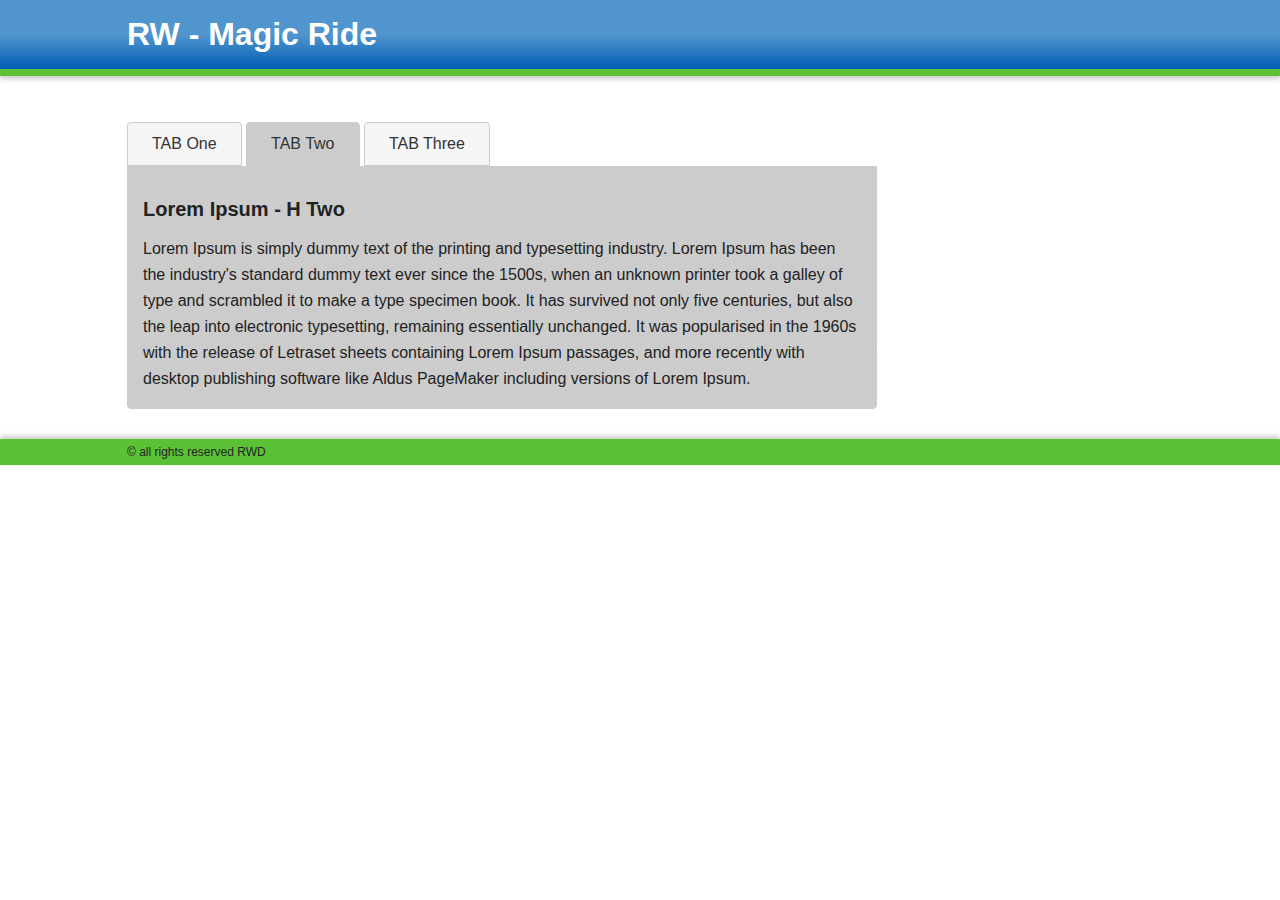
<file: index.html>
<!doctype html>
<html class="no-js" lang="">
    <head>
        <meta charset="utf-8">
        <meta http-equiv="X-UA-Compatible" content="IE=edge,chrome=1">
        <title></title>
        <meta name="description" content="">
        <meta name="viewport" content="width=device-width, initial-scale=1">
        <link rel="apple-touch-icon" href="apple-touch-icon.png">

        <link rel="stylesheet" href="css/normalize.min.css">
        <link rel="stylesheet" href="css/tabs.css">
        <link rel="stylesheet" href="css/main.css">

        <!--[if lt IE 9]>
            <script src="//html5shiv.googlecode.com/svn/trunk/html5.js"></script>
            <script>window.html5 || document.write('<script src="js/vendor/html5shiv.js"><\/script>')</script>
        <![endif]-->
    </head>
    <body>

		<div class="header-block">
			<header class="wrapper clearfix">
				<h1>RW - Magic Ride</h1>
			</header>
		</div>


        <div class="main-container">
            <div class="main wrapper clearfix">

			
				<!-- Tab Structures Start -->
				<div id="my-tab-1" class="tabs-main-wrapper">

					<ul class="tabs">
						<li class="active"><a href="#panel-1">TAB One</a></li>
						<li><a href="#panel-2">TAB Two</a></li>
						<li><a href="#panel-3">TAB Three</a></li>
					</ul>
					
					<div class="tabs-container">
					<div class="t-c clearfix" style="width: 400%;">
						<section class="tabs-contents active" id="panel-1">
							<h1>Lorem Ipsum - H One</h1>
							Lorem Ipsum is simply dummy text of the printing and typesetting industry. Lorem Ipsum has been the industry's standard dummy text ever since the 1500s, when an unknown printer took a galley of type and scrambled it to make a type specimen book. It has survived not only five centuries, but also the leap into electronic typesetting, remaining essentially unchanged. It was popularised in the 1960s with the release of Letraset sheets containing Lorem Ipsum passages, and more recently with desktop publishing software like Aldus PageMaker including versions of Lorem Ipsum.
						</section>
						<section class="tabs-contents" id="panel-2">
							<h1>Lorem Ipsum - H Two</h1>
							Lorem Ipsum is simply dummy text of the printing and typesetting industry. Lorem Ipsum has been the industry's standard dummy text ever since the 1500s, when an unknown printer took a galley of type and scrambled it to make a type specimen book. It has survived not only five centuries, but also the leap into electronic typesetting, remaining essentially unchanged. It was popularised in the 1960s with the release of Letraset sheets containing Lorem Ipsum passages, and more recently with desktop publishing software like Aldus PageMaker including versions of Lorem Ipsum.
						</section>
						<section class="tabs-contents" id="panel-3">
							<h1>Lorem Ipsum - H Three</h1>
							Lorem Ipsum is simply dummy text of the printing and typesetting industry. Lorem Ipsum has been the industry's standard dummy text ever since the 1500s, when an unknown printer took a galley of type and scrambled it to make a type specimen book. It has survived not only five centuries, but also the leap into electronic typesetting, remaining essentially unchanged. It was popularised in the 1960s with the release of Letraset sheets containing Lorem Ipsum passages, and more recently with desktop publishing software like Aldus PageMaker including versions of Lorem Ipsum.
						</section>
					</div>
					</div>
				</div>
				<!-- Tab Structures End -->


            </div> <!-- #main -->
        </div> <!-- #main-container -->


        <div class="footer-block">
            <footer class="wrapper">
                &copy; all rights reserved RWD
            </footer>
        </div>

        <!-- <script src="//ajax.googleapis.com/ajax/libs/jquery/1.11.2/jquery.min.js"></script> -->
        <script>window.jQuery || document.write('<script src="js/vendor/jquery-1.11.2.min.js"><\/script>')</script>

        <script src="js/tabs.js"></script>
        <script src="js/main.js"></script>
    </body>
</html>
</file>
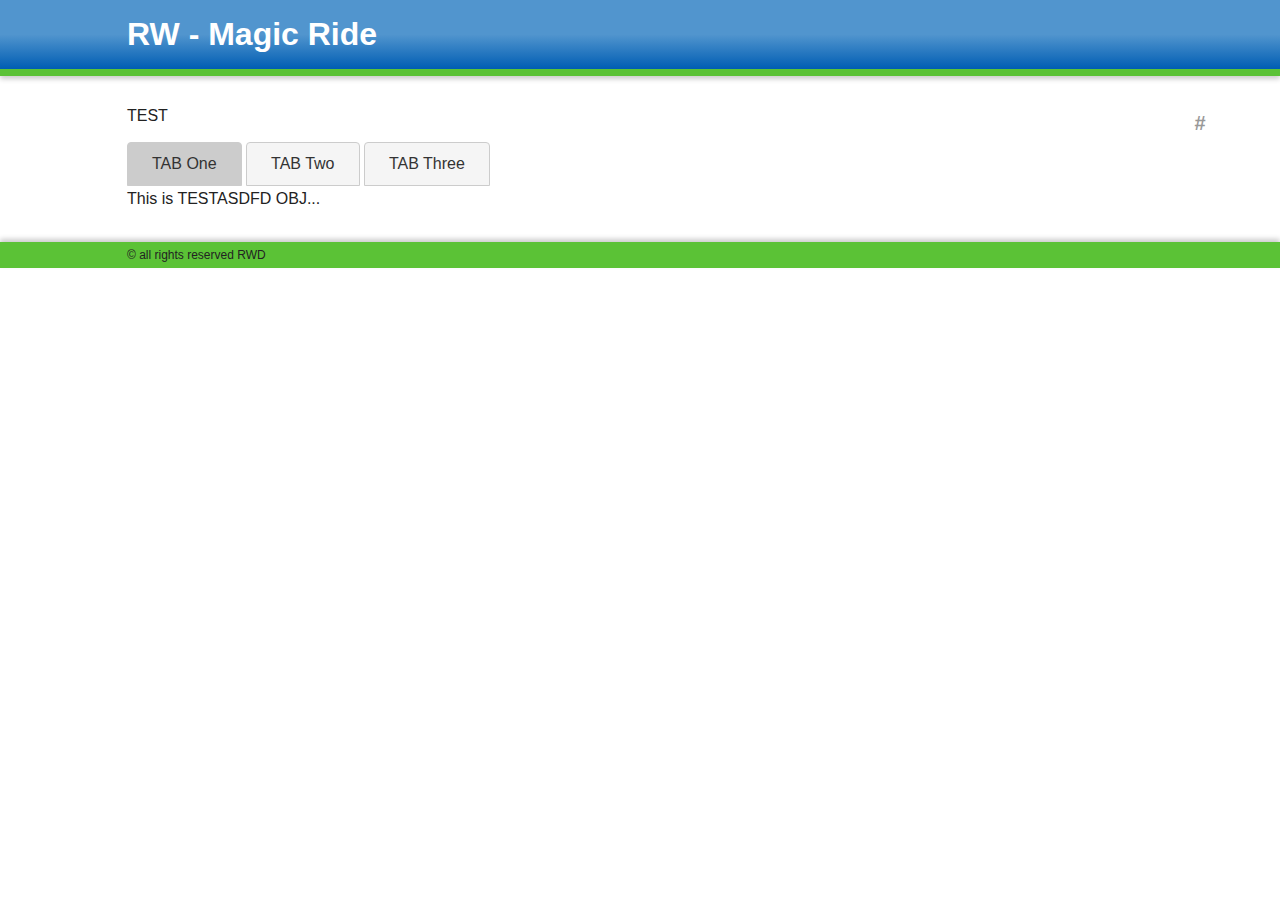
<file: dropdown.html>
<!doctype html>
<html class="no-js" lang="">
    <head>
        <meta charset="utf-8">
        <meta http-equiv="X-UA-Compatible" content="IE=edge,chrome=1">
        <title></title>
        <meta name="description" content="">
        <meta name="viewport" content="width=device-width, initial-scale=1">
        <link rel="apple-touch-icon" href="apple-touch-icon.png">

        <link rel="stylesheet" href="css/normalize.min.css">
        <link rel="stylesheet" href="css/tabs.css">
        <link rel="stylesheet" href="css/main.css">

        <!--[if lt IE 9]>
            <script src="//html5shiv.googlecode.com/svn/trunk/html5.js"></script>
            <script>window.html5 || document.write('<script src="js/vendor/html5shiv.js"><\/script>')</script>
        <![endif]-->
    </head>
    <body>

		<div class="header-block">
			<header class="wrapper clearfix">
				<h1>RW - Magic Ride</h1>
			</header>
		</div>


        <div class="main-container">
            <div class="main wrapper clearfix">

			<!-- ADFSFDF -->
			
			

				<div class="dd-fold clearfix">
					TEST
					<span>#</span>
				</div>
				<ul class="tabs">
					<li class="active"><a href="#panel-1">TAB One</a></li>
					<li><a href="#panel-2">TAB Two</a></li>
					<li><a href="#panel-3">TAB Three</a></li>
				</ul>

				<div>
					This is TESTASDFD OBJ...
				</div>


            </div> <!-- #main -->
        </div> <!-- #main-container -->


        <div class="footer-block">
            <footer class="wrapper">
                &copy; all rights reserved RWD
            </footer>
        </div>

        <!-- <script src="//ajax.googleapis.com/ajax/libs/jquery/1.11.2/jquery.min.js"></script> -->
        <script>window.jQuery || document.write('<script src="js/vendor/jquery-1.11.2.min.js"><\/script>')</script>

        <script src="js/tabs.js"></script>
        <script src="js/main.js"></script>
    </body>
</html>
</file>
<file: css/tabs.css>
/* @Author: Adesh */


.tabs-main-wrapper	{
	width: 100%;
}

ul.tabs	{
	margin-left: 0;
	margin-bottom: 0;
	padding-left: 0;
}

.tabs li, .tabs li a	{
	display: inline-block;
}

.tabs li	{
	border: 1px solid #CCC;
	background: #F5F5F5;
	border-radius: 0.25rem 0.25rem 0 0;
	outline: 0;
}

.tabs li.active	{
	background: #CCC;
}

.tabs a	{
	text-decoration: none;
	padding: .5rem 1.5rem;
	color: #333;
	outline: 0;
}

.tabs-container	{
	border: 1px solid #CCC;
	overflow: hidden;
	padding: 1rem;
	background: #CCC;
	border-radius: 0 0.25rem 0.25rem 0.25rem;
}

.tabs-container .t-c	{
	position: relative;
}

.tabs-container section.tabs-contents	{
	
}

.tabs-container section.tabs-contents	{

}

.tabs-container section.tabs-contents.active	{
	display: block !important;
}

.tabs-container h1	{
	font-size: 1.25rem;
}

#panel-1, #panel-2, #panel-3	{
	float: left;
	position: relative;
	/*	width: 750px;*/
	/*	border: 1px solid #999;*/	
}




/* dropdown manu style */
.dd-select	{
	background: #F5F5F5 url("../img/avjHH.png") no-repeat right center;
    border: 1px solid #ccc;
}
.dd-select select	{
	background: transparent;
	-webkit-appearance: none;
	-moz-appearance: none;
	appearance:none;
	width: 105%;
	height: 2.75rem;
	padding-left: 1rem;
	border: 0;
	cursor: pointer;
	position: relative;
	z-index: 991;
	outline: 0;
}
.dd-select select option	{
	padding: 0.25rem 1rem;
	line-height: 1;
}

.dd-fold	{
	line-height: 1.25rem;
	xtext-align: left;
}
.dd-fold span	{
	font: bold 1.25rem/1.75 Arial;
/*	border: 1px solid #CCC;*/
	color: #999;
	display: inline-block;
	width: 2rem;
	height: 2rem;
	border-radius: .2rem;
	text-align: center;
	cursor: pointer;
	float: right;
	position: absolute;
	right: 5%;
	z-index: 990;
}
.tabs	{
	position: relative;
}


/* Media Queries for Tab Structure */
@media only screen and (min-width: 480px) , only screen and (min-width: 320px) {
	
	.tabs-main-wrapper .dd-fold	{
		display: block;
	}
	.tabs-main-wrapper ul.tabs	{
		display: none;
	}
	.tabs-main-wrapper .tabs-container	{
		border-radius: 0 0 0.25rem 0.25rem;
	}
}


@media only screen and (min-width: 768px) {

	.tabs-main-wrapper .dd-fold	{
		display: none;
	}
	.tabs-main-wrapper ul.tabs	{
		display: block;
	}
}


@media only screen (min-width: 1024px;) {

	

}
</file>
<file: css/main.css>
/*! HTML5 Boilerplate v5.0 | MIT License | http://h5bp.com/ */

html {
    color: #222;
    font-size: 1em;
    line-height: 1.4;
}

::-moz-selection {
    background: #b3d4fc;
    text-shadow: none;
}

::selection {
    background: #b3d4fc;
    text-shadow: none;
}

hr {
    display: block;
    height: 1px;
    border: 0;
    border-top: 1px solid #ccc;
    margin: 1em 0;
    padding: 0;
}

audio,
canvas,
iframe,
img,
svg,
video {
    vertical-align: middle;
}

fieldset {
    border: 0;
    margin: 0;
    padding: 0;
}

textarea {
    resize: vertical;
}

.browserupgrade {
    margin: 0.2em 0;
    background: #ccc;
    color: #000;
    padding: 0.2em 0;
}


/* ===== Initializr Styles ==================================================
   Author: Jonathan Verrecchia - verekia.com/initializr/responsive-template
   ========================================================================== */

body {
    font: 16px/26px Helvetica, Helvetica Neue, Arial;
}

.wrapper {
    width: 90%;
    margin: 0 5%;
}

/* ===================
    ALL: Orange Theme
   =================== */

.header-container {
    border-bottom: 20px solid #e44d26;
}

.footer-container,
.main aside {
    border-top: 20px solid #e44d26;
}

.header-container,
.footer-container,
.main aside {
    background: #f16529;
}

.title {
    color: white;
}

/* ==============
    MOBILE: Menu
   ============== */

nav ul {
    margin: 0;
    padding: 0;
    list-style-type: none;
}

nav a {
    display: block;
    margin-bottom: 10px;
    padding: 15px 0;

    text-align: center;
    text-decoration: none;
    font-weight: bold;

    color: white;
    background: #e44d26;
}

nav a:hover,
nav a:visited {
    color: white;
}

nav a:hover {
    text-decoration: underline;
}

/* ==============
    MOBILE: Main
   ============== */

.main {
    padding: 30px 0;
}

.main article h1 {
    font-size: 2em;
}

.main aside {
    color: white;
    padding: 0px 5% 10px;
}

.footer-container footer {
    color: white;
    padding: 20px 0;
}

/* ===============
    ALL: IE Fixes
   =============== */

.ie7 .title {
    padding-top: 20px;
}

/* ==========================================================================
   Author's custom styles
   ========================================================================== */

/* @Author: Adesh */
/* Black: #02243C, D Blue: #005DB3, L Blue: #5195CE, Grey: #E6E6E6, White: #F9F9F9, Green: #5BC236 */

.header-block	{
	/* background: #5195CE;*/
	/* Permalink - use to edit and share this gradient: http://colorzilla.com/gradient-editor/#5195ce+0,5195ce+50,005db3+100 */
	background: #5195ce; /* Old browsers */
	background: -moz-linear-gradient(top, #5195ce 0%, #5195ce 50%, #005db3 100%); /* FF3.6+ */
	background: -webkit-gradient(linear, left top, left bottom, color-stop(0%,#5195ce), color-stop(50%,#5195ce), color-stop(100%,#005db3)); /* Chrome,Safari4+ */
	background: -webkit-linear-gradient(top, #5195ce 0%,#5195ce 50%,#005db3 100%); /* Chrome10+,Safari5.1+ */
	background: -o-linear-gradient(top, #5195ce 0%,#5195ce 50%,#005db3 100%); /* Opera 11.10+ */
	background: -ms-linear-gradient(top, #5195ce 0%,#5195ce 50%,#005db3 100%); /* IE10+ */
	background: linear-gradient(to bottom, #5195ce 0%,#5195ce 50%,#005db3 100%); /* W3C */
	filter: progid:DXImageTransform.Microsoft.gradient( startColorstr='#5195ce', endColorstr='#005db3',GradientType=0 ); /* IE6-9 */
	color: #FFF;
	border-bottom: 7px solid #5BC236;
	box-shadow: 0 3px 5px #CCC;
}

.footer-block	{
	background: #5BC236;
	box-shadow: 0 -3px 5px #CCC;
	font-size: .75rem;
}
















/* ==========================================================================
   Media Queries
   ========================================================================== */

@media only screen and (min-width: 480px) {

/* ====================
    INTERMEDIATE: Menu
   ==================== */

    nav a {
        float: left;
        width: 27%;
        margin: 0 1.7%;
        padding: 25px 2%;
        margin-bottom: 0;
    }

    nav li:first-child a {
        margin-left: 0;
    }

    nav li:last-child a {
        margin-right: 0;
    }

/* ========================
    INTERMEDIATE: IE Fixes
   ======================== */

    nav ul li {
        display: inline;
    }

    .oldie nav a {
        margin: 0 0.7%;
    }
}

@media only screen and (min-width: 768px) {

/* ====================
    WIDE: CSS3 Effects
   ==================== */

    .header-container,
    .main aside {
        -webkit-box-shadow: 0 5px 10px #aaa;
           -moz-box-shadow: 0 5px 10px #aaa;
                box-shadow: 0 5px 10px #aaa;
    }

/* ============
    WIDE: Menu
   ============ */

    .title {
        float: left;
    }

    nav {
        float: right;
        width: 38%;
    }

/* ============
    WIDE: Main
   ============ */

    .main article {
        float: left;
        width: 57%;
    }

    .main aside {
        float: right;
        width: 28%;
    }
}

@media only screen and (min-width: 1140px) {

/* ===============
    Maximal Width
   =============== */

    .wrapper {
        width: 1026px; /* 1140px - 10% for margins */
        margin: 0 auto;
    }
}

/* ==========================================================================
   Helper classes
   ========================================================================== */

.hidden {
    display: none !important;
    visibility: hidden;
}

.visuallyhidden {
    border: 0;
    clip: rect(0 0 0 0);
    height: 1px;
    margin: -1px;
    overflow: hidden;
    padding: 0;
    position: absolute;
    width: 1px;
}

.visuallyhidden.focusable:active,
.visuallyhidden.focusable:focus {
    clip: auto;
    height: auto;
    margin: 0;
    overflow: visible;
    position: static;
    width: auto;
}

.invisible {
    visibility: hidden;
}

.clearfix:before,
.clearfix:after {
    content: " ";
    display: table;
}

.clearfix:after {
    clear: both;
}

.clearfix {
    *zoom: 1;
}

/* ==========================================================================
   Print styles
   ========================================================================== */

@media print {
    *,
    *:before,
    *:after {
        background: transparent !important;
        color: #000 !important;
        box-shadow: none !important;
        text-shadow: none !important;
    }

    a,
    a:visited {
        text-decoration: underline;
    }

    a[href]:after {
        content: " (" attr(href) ")";
    }

    abbr[title]:after {
        content: " (" attr(title) ")";
    }

    a[href^="#"]:after,
    a[href^="javascript:"]:after {
        content: "";
    }

    pre,
    blockquote {
        border: 1px solid #999;
        page-break-inside: avoid;
    }

    thead {
        display: table-header-group;
    }

    tr,
    img {
        page-break-inside: avoid;
    }

    img {
        max-width: 100% !important;
    }

    p,
    h2,
    h3 {
        orphans: 3;
        widows: 3;
    }

    h2,
    h3 {
        page-break-after: avoid;
    }
}
</file>
